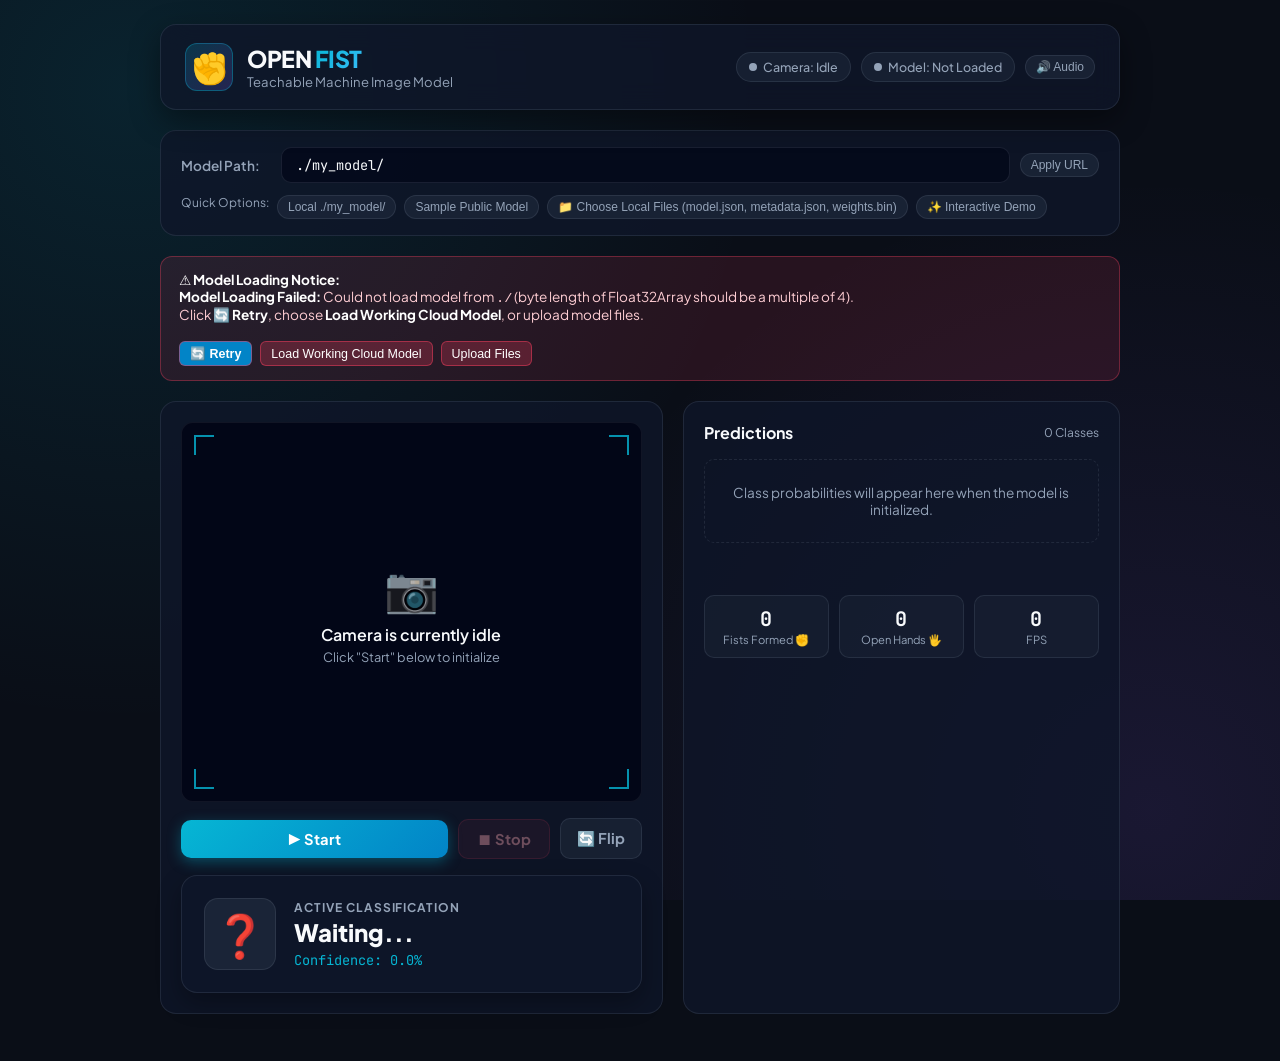
<file: index.html>
<!DOCTYPE html>
<html lang="en">
<head>
  <meta charset="UTF-8">
  <meta name="viewport" content="width=device-width, initial-scale=1.0">
  <title>Open Fist - Teachable Machine Hand Gesture Classifier</title>
  <link rel="preconnect" href="https://fonts.googleapis.com">
  <link rel="preconnect" href="https://fonts.gstatic.com" crossorigin>
  <link href="https://fonts.googleapis.com/css2?family=Plus+Jakarta+Sans:wght@400;500;600;700;800&family=JetBrains+Mono:wght@400;500;700&display=swap" rel="stylesheet">
  <style>
    :root {
      --bg-primary: #0a0e17;
      --bg-card: rgba(15, 23, 42, 0.78);
      --border: rgba(148, 163, 184, 0.14);
      --border-glow: rgba(6, 182, 212, 0.35);
      --text-main: #f8fafc;
      --text-muted: #94a3b8;
      --accent-cyan: #06b6d4;
      --accent-emerald: #10b981;
      --accent-amber: #f59e0b;
      --accent-violet: #8b5cf6;
      --accent-rose: #f43f5e;
      --radius: 16px;
      --font: 'Plus Jakarta Sans', system-ui, sans-serif;
      --mono: 'JetBrains Mono', monospace;
    }

    * { box-sizing: border-box; margin: 0; padding: 0; }

    body {
      font-family: var(--font);
      background: var(--bg-primary);
      background-image: 
        radial-gradient(circle at 10% 10%, rgba(6, 182, 212, 0.12), transparent 45%),
        radial-gradient(circle at 90% 90%, rgba(139, 92, 246, 0.12), transparent 45%);
      background-attachment: fixed;
      color: var(--text-main);
      min-height: 100vh;
      display: flex;
      flex-direction: column;
      align-items: center;
      padding: 24px 16px 48px;
    }

    .app-container {
      width: 100%;
      max-width: 960px;
      display: flex;
      flex-direction: column;
      gap: 20px;
    }

    /* Header */
    .header-card {
      background: var(--bg-card);
      backdrop-filter: blur(14px);
      -webkit-backdrop-filter: blur(14px);
      border: 1px solid var(--border);
      border-radius: var(--radius);
      padding: 18px 24px;
      display: flex;
      justify-content: space-between;
      align-items: center;
      box-shadow: 0 10px 30px rgba(0, 0, 0, 0.4);
      flex-wrap: wrap;
      gap: 12px;
    }

    .brand-group {
      display: flex;
      align-items: center;
      gap: 14px;
    }

    .brand-icon {
      font-size: 30px;
      background: linear-gradient(135deg, rgba(6, 182, 212, 0.2), rgba(139, 92, 246, 0.2));
      border: 1px solid var(--border-glow);
      border-radius: 12px;
      width: 48px;
      height: 48px;
      display: flex;
      align-items: center;
      justify-content: center;
    }

    .brand-title {
      font-size: 1.45rem;
      font-weight: 800;
      letter-spacing: -0.02em;
    }

    .brand-title span {
      background: linear-gradient(135deg, var(--accent-cyan), #38bdf8);
      -webkit-background-clip: text;
      -webkit-text-fill-color: transparent;
    }

    .brand-subtitle {
      font-size: 0.82rem;
      color: var(--text-muted);
    }

    .status-badges {
      display: flex;
      align-items: center;
      gap: 10px;
    }

    .badge {
      display: inline-flex;
      align-items: center;
      gap: 6px;
      font-size: 0.78rem;
      padding: 6px 12px;
      border-radius: 9999px;
      background: rgba(30, 41, 59, 0.6);
      border: 1px solid var(--border);
      color: var(--text-muted);
      font-weight: 500;
    }

    .badge-dot {
      width: 8px;
      height: 8px;
      border-radius: 50%;
      background: var(--text-muted);
    }

    .badge.active .badge-dot {
      background: var(--accent-emerald);
      box-shadow: 0 0 10px var(--accent-emerald);
    }

    .badge.active { color: #a7f3d0; border-color: rgba(16, 185, 129, 0.4); }

    /* Model Configuration Box */
    .config-card {
      background: var(--bg-card);
      border: 1px solid var(--border);
      border-radius: var(--radius);
      padding: 16px 20px;
      display: flex;
      flex-direction: column;
      gap: 12px;
    }

    .config-row {
      display: flex;
      gap: 10px;
      align-items: center;
      flex-wrap: wrap;
    }

    .config-label {
      font-size: 0.85rem;
      font-weight: 600;
      color: var(--text-muted);
      min-width: 90px;
    }

    .url-input {
      flex: 1;
      min-width: 260px;
      background: rgba(2, 6, 23, 0.7);
      border: 1px solid var(--border);
      border-radius: 10px;
      padding: 8px 14px;
      color: var(--text-main);
      font-family: var(--mono);
      font-size: 0.85rem;
    }

    .url-input:focus {
      outline: none;
      border-color: var(--accent-cyan);
      box-shadow: 0 0 0 2px rgba(6, 182, 212, 0.2);
    }

    .config-options {
      display: flex;
      gap: 8px;
      flex-wrap: wrap;
    }

    .chip-btn {
      background: rgba(30, 41, 59, 0.7);
      border: 1px solid var(--border);
      color: var(--text-muted);
      font-size: 0.75rem;
      padding: 4px 10px;
      border-radius: 9999px;
      cursor: pointer;
      transition: all 0.2s;
    }

    .chip-btn:hover {
      background: rgba(51, 65, 85, 0.9);
      color: var(--text-main);
      border-color: var(--border-glow);
    }

    .file-input-wrapper {
      display: inline-flex;
      position: relative;
    }

    .file-input-wrapper input[type="file"] {
      position: absolute;
      left: 0; top: 0; opacity: 0;
      width: 100%; height: 100%;
      cursor: pointer;
    }

    /* Main Grid */
    .grid-layout {
      display: grid;
      grid-template-columns: 1.15fr 1fr;
      gap: 20px;
    }

    @media (max-width: 820px) {
      .grid-layout { grid-template-columns: 1fr; }
    }

    /* Video & Reticle Panel */
    .viewport-card {
      background: var(--bg-card);
      border: 1px solid var(--border);
      border-radius: var(--radius);
      padding: 20px;
      display: flex;
      flex-direction: column;
      gap: 16px;
    }

    .camera-frame {
      position: relative;
      width: 100%;
      aspect-ratio: 1;
      max-height: 380px;
      background: #020617;
      border-radius: 12px;
      overflow: hidden;
      display: flex;
      align-items: center;
      justify-content: center;
      border: 1px solid rgba(255, 255, 255, 0.06);
    }

    /* Original required ID for webcam mount */
    #webcam-container {
      width: 100%;
      height: 100%;
      display: flex;
      align-items: center;
      justify-content: center;
    }

    #webcam-container canvas {
      width: 100% !important;
      height: 100% !important;
      object-fit: cover;
      border-radius: 12px;
    }

    .webcam-idle-placeholder {
      text-align: center;
      color: var(--text-muted);
      padding: 20px;
    }

    .webcam-idle-placeholder .idle-icon {
      font-size: 44px;
      margin-bottom: 8px;
      opacity: 0.7;
    }

    .webcam-idle-placeholder p {
      font-weight: 600;
      color: var(--text-main);
    }

    .webcam-idle-placeholder span {
      font-size: 0.8rem;
      color: var(--text-muted);
    }

    /* HUD Reticles */
    .hud-reticle {
      position: absolute;
      width: 20px; height: 20px;
      border: 2px solid var(--accent-cyan);
      pointer-events: none;
      opacity: 0.8;
      z-index: 2;
    }
    .hud-reticle.tl { top: 12px; left: 12px; border-right: none; border-bottom: none; }
    .hud-reticle.tr { top: 12px; right: 12px; border-left: none; border-bottom: none; }
    .hud-reticle.bl { bottom: 12px; left: 12px; border-right: none; border-top: none; }
    .hud-reticle.br { bottom: 12px; right: 12px; border-left: none; border-top: none; }

    /* Buttons */
    .action-controls {
      display: flex;
      gap: 10px;
      align-items: center;
    }

    .btn {
      font-family: var(--font);
      font-size: 0.92rem;
      font-weight: 700;
      padding: 10px 22px;
      border-radius: 10px;
      border: none;
      cursor: pointer;
      display: inline-flex;
      align-items: center;
      justify-content: center;
      gap: 8px;
      transition: all 0.2s;
    }

    .btn-start {
      background: linear-gradient(135deg, var(--accent-cyan), #0284c7);
      color: #fff;
      box-shadow: 0 4px 14px rgba(6, 182, 212, 0.35);
      flex: 1;
    }

    .btn-start:hover:not(:disabled) {
      background: linear-gradient(135deg, #22d3ee, #0369a1);
      transform: translateY(-1px);
    }

    .btn-stop {
      background: rgba(244, 63, 94, 0.15);
      border: 1px solid rgba(244, 63, 94, 0.35);
      color: #fda4af;
      padding: 10px 18px;
    }

    .btn-stop:hover:not(:disabled) {
      background: rgba(244, 63, 94, 0.3);
      color: #fff;
    }

    .btn-secondary {
      background: rgba(30, 41, 59, 0.6);
      border: 1px solid var(--border);
      color: var(--text-muted);
      padding: 10px 16px;
    }

    .btn-secondary:hover:not(:disabled) {
      background: rgba(51, 65, 85, 0.8);
      color: var(--text-main);
    }

    .btn:disabled {
      opacity: 0.4;
      cursor: not-allowed;
      transform: none !important;
    }

    /* Detected Gesture Card */
    .gesture-display-card {
      background: var(--bg-card);
      border: 1px solid var(--border);
      border-radius: var(--radius);
      padding: 22px;
      display: flex;
      align-items: center;
      gap: 18px;
      box-shadow: 0 10px 25px rgba(0, 0, 0, 0.3);
      transition: border-color 0.3s, box-shadow 0.3s;
    }

    .gesture-display-card.is-open {
      border-color: rgba(16, 185, 129, 0.5);
      box-shadow: 0 0 25px rgba(16, 185, 129, 0.25);
    }

    .gesture-display-card.is-fist {
      border-color: rgba(6, 182, 212, 0.5);
      box-shadow: 0 0 25px rgba(6, 182, 212, 0.25);
    }

    .gesture-avatar {
      font-size: 42px;
      width: 72px; height: 72px;
      border-radius: 14px;
      background: rgba(30, 41, 59, 0.8);
      border: 1px solid var(--border);
      display: flex;
      align-items: center;
      justify-content: center;
      flex-shrink: 0;
    }

    .gesture-meta-box {
      flex: 1;
    }

    .gesture-caption {
      font-size: 0.75rem;
      text-transform: uppercase;
      letter-spacing: 0.08em;
      color: var(--text-muted);
      font-weight: 700;
    }

    .gesture-name {
      font-size: 1.5rem;
      font-weight: 800;
      margin: 2px 0 4px;
    }

    .gesture-confidence {
      font-size: 0.85rem;
      font-family: var(--mono);
      color: var(--accent-cyan);
    }

    /* Predictions / Label Container */
    .panel-card {
      background: var(--bg-card);
      border: 1px solid var(--border);
      border-radius: var(--radius);
      padding: 20px;
      display: flex;
      flex-direction: column;
      gap: 16px;
    }

    .panel-header {
      display: flex;
      justify-content: space-between;
      align-items: center;
    }

    .panel-title {
      font-size: 1rem;
      font-weight: 700;
    }

    /* Original required ID for labels */
    #label-container {
      display: flex;
      flex-direction: column;
      gap: 10px;
      min-height: 120px;
    }

    .empty-state-notice {
      color: var(--text-muted);
      font-size: 0.85rem;
      padding: 24px 16px;
      text-align: center;
      border: 1px dashed var(--border);
      border-radius: 10px;
    }

    /* Styled Prediction Row created inside #label-container */
    .prediction-item {
      background: rgba(30, 41, 59, 0.4);
      border: 1px solid var(--border);
      border-radius: 10px;
      padding: 10px 14px;
      display: flex;
      flex-direction: column;
      gap: 6px;
      transition: all 0.2s;
    }

    .prediction-item.active-class {
      border-color: var(--accent-cyan);
      background: rgba(6, 182, 212, 0.08);
    }

    .prediction-info {
      display: flex;
      justify-content: space-between;
      font-size: 0.85rem;
      font-weight: 600;
    }

    .prediction-info .name {
      text-transform: capitalize;
    }

    .prediction-info .val {
      font-family: var(--mono);
      color: var(--accent-cyan);
    }

    .progress-bar-bg {
      width: 100%;
      height: 8px;
      background: rgba(15, 23, 42, 0.8);
      border-radius: 9999px;
      overflow: hidden;
    }

    .progress-bar-fill {
      height: 100%;
      width: 0%;
      background: linear-gradient(90deg, #0284c7, var(--accent-cyan));
      border-radius: 9999px;
      transition: width 0.12s ease-out;
    }

    .prediction-item.active-class .progress-bar-fill {
      background: linear-gradient(90deg, #059669, var(--accent-emerald));
      box-shadow: 0 0 10px rgba(16, 185, 129, 0.4);
    }

    /* Alert / Error Banner */
    .alert-banner {
      display: none;
      background: rgba(244, 63, 94, 0.12);
      border: 1px solid rgba(244, 63, 94, 0.35);
      border-radius: 12px;
      padding: 14px 18px;
      font-size: 0.85rem;
      color: #fecdd3;
    }

    .alert-banner.show {
      display: block;
    }

    .alert-banner strong {
      color: #fff;
    }

    .alert-banner button {
      background: rgba(244, 63, 94, 0.25);
      border: 1px solid rgba(244, 63, 94, 0.5);
      color: #fff;
      padding: 4px 10px;
      border-radius: 6px;
      cursor: pointer;
      margin-top: 8px;
      font-size: 0.78rem;
    }

    /* Stats Bar */
    .stats-row {
      display: grid;
      grid-template-columns: repeat(3, 1fr);
      gap: 10px;
    }

    .stat-card {
      background: rgba(30, 41, 59, 0.4);
      border: 1px solid var(--border);
      border-radius: 10px;
      padding: 10px;
      text-align: center;
    }

    .stat-val {
      font-family: var(--mono);
      font-size: 1.25rem;
      font-weight: 700;
      color: var(--text-main);
    }

    .stat-lbl {
      font-size: 0.7rem;
      color: var(--text-muted);
    }
  </style>
</head>
<body>
  <div class="app-container">
    <!-- Header -->
    <header class="header-card">
      <div class="brand-group">
        <div class="brand-icon">✊</div>
        <div>
          <h1 class="brand-title">OPEN <span>FIST</span></h1>
          <div class="brand-subtitle">Teachable Machine Image Model</div>
        </div>
      </div>
      <div class="status-badges">
        <div class="badge" id="camera-badge">
          <span class="badge-dot"></span>
          <span id="camera-badge-text">Camera: Idle</span>
        </div>
        <div class="badge" id="model-badge">
          <span class="badge-dot"></span>
          <span id="model-badge-text">Model: Unloaded</span>
        </div>
        <button id="sound-btn" class="chip-btn" onclick="toggleSound()">🔊 Audio</button>
      </div>
    </header>

    <!-- Model URL / File Settings Card -->
    <section class="config-card">
      <div class="config-row">
        <label class="config-label" for="model-url-input">Model Path:</label>
        <input type="text" id="model-url-input" class="url-input" value="./my_model/" placeholder="Paste Teachable Machine model URL (e.g. https://teachablemachine.withgoogle.com/models/.../)">
        <button type="button" class="chip-btn" onclick="applyCustomURL()">Apply URL</button>
      </div>
      <div class="config-options">
        <span style="font-size: 0.75rem; color: var(--text-muted);">Quick Options:</span>
        <button type="button" class="chip-btn" onclick="setModelPath('./my_model/')">Local ./my_model/</button>
        <button type="button" class="chip-btn" onclick="useSampleModel()">Sample Public Model</button>
        <div class="file-input-wrapper">
          <button type="button" class="chip-btn">📁 Choose Local Files (model.json, metadata.json, weights.bin)</button>
          <input type="file" id="file-picker" multiple accept=".json,.bin" onchange="loadFromSelectedFiles(event)">
        </div>
        <button type="button" class="chip-btn" onclick="enableDemoMode()">✨ Interactive Demo</button>
      </div>
    </section>

    <!-- Error / Helper Notification with Retry -->
    <div id="alert-banner" class="alert-banner">
      <strong>⚠️ Model Loading Notice:</strong>
      <p id="alert-text">Could not load model files from <code>./my_model/</code>. If you haven't downloaded your model into <code>my_model/</code>, paste your Teachable Machine URL above or select the downloaded files with the file picker.</p>
      <div style="display: flex; gap: 8px; margin-top: 10px; flex-wrap: wrap;">
        <button type="button" class="btn-retry" onclick="init()" style="background:#0284c7; color:#fff; font-weight:700;">🔄 Retry</button>
        <button type="button" onclick="useSampleModel()">Load Working Cloud Model</button>
        <button type="button" onclick="document.getElementById('file-picker').click()">Upload Files</button>
      </div>
    </div>

    <!-- Main Grid -->
    <div class="grid-layout">
      <!-- Left: Camera Viewport and Controls -->
      <section class="viewport-card">
        <div class="camera-frame">
          <div class="hud-reticle tl"></div>
          <div class="hud-reticle tr"></div>
          <div class="hud-reticle bl"></div>
          <div class="hud-reticle br"></div>

          <!-- The required webcam container from user code -->
          <div id="webcam-container">
            <div class="webcam-idle-placeholder" id="placeholder">
              <div class="idle-icon">📷</div>
              <p>Camera is currently idle</p>
              <span>Click "Start" below to initialize</span>
            </div>
          </div>
        </div>

        <!-- The required Start button from user code, plus Stop & Flip -->
        <div class="action-controls">
          <button type="button" id="start-btn" class="btn btn-start" onclick="init()">
            ▶ Start
          </button>
          <button type="button" id="stop-btn" class="btn btn-stop" onclick="stop()" disabled>
            ⏹ Stop
          </button>
          <button type="button" class="btn btn-secondary" onclick="toggleFlip()">
            🔄 Flip
          </button>
        </div>

        <!-- Detected Gesture Banner -->
        <div class="gesture-display-card" id="gesture-card">
          <div class="gesture-avatar" id="gesture-avatar">❓</div>
          <div class="gesture-meta-box">
            <div class="gesture-caption">Active Classification</div>
            <div class="gesture-name" id="gesture-name">Waiting...</div>
            <div class="gesture-confidence" id="gesture-confidence">Confidence: 0.0%</div>
          </div>
        </div>
      </section>

      <!-- Right: Predictions & Stats -->
      <section class="panel-card">
        <div class="panel-header">
          <h2 class="panel-title">Predictions</h2>
          <span style="font-size: 0.75rem; color: var(--text-muted);" id="prediction-count">0 Classes</span>
        </div>

        <!-- The required label-container from user code -->
        <div id="label-container">
          <div class="empty-state-notice">
            Class probabilities will appear here when the model is initialized.
          </div>
        </div>

        <!-- Session Statistics -->
        <div class="stats-row">
          <div class="stat-card">
            <div class="stat-val" id="stat-fists">0</div>
            <div class="stat-lbl">Fists Formed ✊</div>
          </div>
          <div class="stat-card">
            <div class="stat-val" id="stat-opens">0</div>
            <div class="stat-lbl">Open Hands 🖐️</div>
          </div>
          <div class="stat-card">
            <div class="stat-val" id="stat-fps">0</div>
            <div class="stat-lbl">FPS</div>
          </div>
        </div>
      </section>
    </div>
  </div>

  <!-- Fast local vendor libraries matching model tfjs 1.3.1 and tmImage 0.8.5 -->
  <script src="./tf.min.js"></script>
  <script src="./teachablemachine-image.min.js"></script>

  <script type="text/javascript">
    // More API functions here:
    // https://github.com/googlecreativelab/teachablemachine-community/tree/master/libraries/image

    // The link to your model provided by Teachable Machine export panel
    let URL = "./";

    let model, webcam, labelContainer, maxPredictions;

    // App state
    let isRunning = false;
    let flip = true;
    let isDemoMode = false;
    let soundEnabled = true;
    let animationFrameId = null;

    // Stats
    let fistCount = 0;
    let openCount = 0;
    let lastGesture = "";
    let lastFrameTime = performance.now();
    let frameCount = 0;

    // Web Audio Synthesizer
    let audioCtx = null;
    function playTone(freq, dur = 0.12) {
      if (!soundEnabled) return;
      try {
        if (!audioCtx) audioCtx = new (window.AudioContext || window.webkitAudioContext)();
        if (audioCtx.state === "suspended") audioCtx.resume();
        const osc = audioCtx.createOscillator();
        const gain = audioCtx.createGain();
        osc.frequency.setValueAtTime(freq, audioCtx.currentTime);
        gain.gain.setValueAtTime(0.08, audioCtx.currentTime);
        gain.gain.exponentialRampToValueAtTime(0.0001, audioCtx.currentTime + dur);
        osc.connect(gain);
        gain.connect(audioCtx.destination);
        osc.start();
        osc.stop(audioCtx.currentTime + dur);
      } catch (e) {}
    }

    function toggleSound() {
      soundEnabled = !soundEnabled;
      document.getElementById("sound-btn").textContent = soundEnabled ? "🔊 Audio" : "🔇 Muted";
    }

    // Model configuration helpers
    function applyCustomURL() {
      const input = document.getElementById("model-url-input");
      let val = input.value.trim();
      if (!val) return;
      if (!val.endsWith("/")) val += "/";
      URL = val;
      isDemoMode = false;
      document.getElementById("alert-banner").classList.remove("show");
      if (isRunning) {
        stop();
        setTimeout(init, 300);
      }
    }

    function setModelPath(path) {
      document.getElementById("model-url-input").value = path;
      applyCustomURL();
    }

    function useSampleModel() {
      // Verified live working public hand gesture model (Rock / Paper / Scissors)
      const sampleURL = "https://teachablemachine.withgoogle.com/models/sl4nmwSgl/";
      document.getElementById("model-url-input").value = sampleURL;
      applyCustomURL();
    }

    // Resolves relative and absolute URLs properly across local dev and Vercel hosting
    function resolveModelURL(base) {
      if (base.startsWith("http://") || base.startsWith("https://")) {
        return base.endsWith("/") ? base : base + "/";
      }
      try {
        const resolved = new URL(base, window.location.href).href;
        return resolved.endsWith("/") ? resolved : resolved + "/";
      } catch (e) {
        return base.endsWith("/") ? base : base + "/";
      }
    }

    async function loadFromSelectedFiles(event) {
      const files = Array.from(event.target.files);
      let modelFile, metadataFile, weightsFile;
      files.forEach(f => {
        if (f.name === "model.json") modelFile = f;
        else if (f.name === "metadata.json") metadataFile = f;
        else if (f.name.endsWith(".bin")) weightsFile = f;
      });

      if (!modelFile || !metadataFile || !weightsFile) {
        alert("Please select all 3 files: model.json, metadata.json, and weights.bin");
        return;
      }

      try {
        updateBadge("model", "loading", "Loading Files...");
        model = await tmImage.loadFromFiles(modelFile, weightsFile, metadataFile);
        maxPredictions = model.getTotalClasses();
        isDemoMode = false;
        setupLabelContainer();
        updateBadge("model", "active", `Model: Loaded (${maxPredictions} Classes)`);
        document.getElementById("alert-banner").classList.remove("show");
        if (!isRunning) initWebcam();
      } catch (err) {
        alert("Error loading model files: " + err.message);
      }
    }

    function enableDemoMode() {
      isDemoMode = true;
      document.getElementById("alert-banner").classList.remove("show");
      updateBadge("model", "active", "Mode: Simulated Demo");
      maxPredictions = 2;
      setupLabelContainer(["Open Hand", "Closed Fist"]);
      if (!isRunning) init();
    }

    function updateBadge(type, state, text) {
      const el = document.getElementById(`${type}-badge`);
      const txt = document.getElementById(`${type}-badge-text`);
      if (txt) txt.textContent = text;
      if (el) {
        el.classList.remove("active");
        if (state === "active") el.classList.add("active");
      }
    }

    function setupLabelContainer(labels = null) {
      labelContainer = document.getElementById("label-container");
      labelContainer.innerHTML = "";
      const classLabels = labels || (model ? model.getClassLabels() : []);
      const countEl = document.getElementById("prediction-count");
      if (countEl) countEl.textContent = `${classLabels.length} Classes`;

      for (let i = 0; i < classLabels.length; i++) {
        const row = document.createElement("div");
        row.className = "prediction-item";
        row.id = `pred-item-${i}`;
        row.innerHTML = `
          <div class="prediction-info">
            <span class="name">${classLabels[i]}</span>
            <span class="val" id="pred-val-${i}">0.00</span>
          </div>
          <div class="progress-bar-bg">
            <div class="progress-bar-fill" id="pred-bar-${i}"></div>
          </div>
        `;
        labelContainer.appendChild(row);
      }
    }

    // Shared model-loading function used by both tests and the Start button
    async function loadModel() {
      const resolvedBase = resolveModelURL(URL);
      const modelURL = resolvedBase + "model.json";
      const metadataURL = resolvedBase + "metadata.json";

      updateBadge("model", "loading", "Loading Model...");
      document.getElementById("alert-banner").classList.remove("show");

      console.log("Loading model from:", modelURL, metadataURL);
      try {
        if (typeof tmImage === "undefined") {
          throw new Error("Teachable Machine library (tmImage) not loaded. Check network or scripts.");
        }

        // Load the model and metadata
        model = await tmImage.load(modelURL, metadataURL);
        maxPredictions = model.getTotalClasses();
        const labels = model.getClassLabels();
        console.log("Model successfully loaded:", maxPredictions, "classes:", labels);

        // Verify model can execute predictions using a test canvas
        const testCanvas = document.createElement("canvas");
        testCanvas.width = 224;
        testCanvas.height = 224;
        const testPred = await model.predict(testCanvas);
        console.log("Verified prediction pipeline on test canvas:", testPred);

        updateBadge("model", "active", `Model: Loaded (${maxPredictions} Classes)`);
        document.getElementById("alert-banner").classList.remove("show");

        // Setup prediction rows
        setupLabelContainer();

        return model;
      } catch (err) {
        console.error("Model load error:", err);
        updateBadge("model", "idle", "Model: Not Loaded");
        const banner = document.getElementById("alert-banner");
        banner.classList.add("show");
        document.getElementById("alert-text").innerHTML = 
          `<strong>Model Loading Failed:</strong> Could not load model from <code>${URL}</code> (${err.message || "File not found"}).<br>` +
          `Click <strong>🔄 Retry</strong>, choose <strong>Load Working Cloud Model</strong>, or upload model files.`;
        throw err;
      }
    }

    // Start button handler: ensures model is loaded first, then initializes webcam
    async function init() {
      const startBtn = document.getElementById("start-btn");
      const stopBtn = document.getElementById("stop-btn");
      startBtn.disabled = true;

      if (isDemoMode) {
        await initWebcam();
        stopBtn.disabled = false;
        return;
      }

      // Step 1: Ensure model is loaded first using shared loadModel()
      if (!model) {
        try {
          await loadModel();
        } catch (err) {
          startBtn.disabled = false;
          return; // Stop here if model failed
        }
      }

      // Step 2: Initialize webcam
      try {
        await initWebcam();
        stopBtn.disabled = false;
      } catch (camErr) {
        console.error("Camera error:", camErr);
        updateBadge("camera", "idle", "Camera: Error");
        startBtn.disabled = false;
        const banner = document.getElementById("alert-banner");
        banner.classList.add("show");
        document.getElementById("alert-text").innerHTML = 
          `<strong>Camera Error:</strong> ${camErr.message || "Permission denied / No camera device found"}.<br>Please allow camera permissions in your browser.`;
      }
    }

    async function initWebcam() {
      const container = document.getElementById("webcam-container");
      container.innerHTML = "";

      updateBadge("camera", "loading", "Camera: Starting...");
      // Convenience function to setup a webcam
      webcam = new tmImage.Webcam(360, 360, flip); // width, height, flip
      await webcam.setup(); // request access to the webcam
      await webcam.play();
      isRunning = true;

      updateBadge("camera", "active", "Camera: Active");
      container.appendChild(webcam.canvas);

      window.requestAnimationFrame(loop);
    }

    async function loop() {
      if (!isRunning) return;

      if (webcam) {
        webcam.update(); // update the webcam frame
      }

      // FPS tracking
      frameCount++;
      const now = performance.now();
      if (now - lastFrameTime >= 1000) {
        document.getElementById("stat-fps").textContent = Math.round((frameCount * 1000) / (now - lastFrameTime));
        frameCount = 0;
        lastFrameTime = now;
      }

      if (isDemoMode) {
        runDemoPredict();
      } else if (model && webcam) {
        await predict();
      }

      animationFrameId = window.requestAnimationFrame(loop);
    }

    // Run the webcam image through the image model
    async function predict() {
      // Predict can take in an image, video or canvas html element
      const prediction = await model.predict(webcam.canvas);

      let topClass = "";
      let topProb = -1;
      let topIdx = -1;

      for (let i = 0; i < maxPredictions; i++) {
        const className = prediction[i].className;
        const probability = prediction[i].probability;
        const formattedProb = probability.toFixed(2);

        // Update probability bar and text
        const valEl = document.getElementById(`pred-val-${i}`);
        const barEl = document.getElementById(`pred-bar-${i}`);
        const itemEl = document.getElementById(`pred-item-${i}`);

        if (valEl) valEl.innerText = `${(probability * 100).toFixed(0)}% (${formattedProb})`;
        if (barEl) barEl.style.width = `${(probability * 100).toFixed(1)}%`;
        if (itemEl) itemEl.classList.remove("active-class");

        if (probability > topProb) {
          topProb = probability;
          topClass = className;
          topIdx = i;
        }
      }

      if (topIdx !== -1) {
        const activeItem = document.getElementById(`pred-item-${topIdx}`);
        if (activeItem) activeItem.classList.add("active-class");
        updateGestureDisplay(topClass, topProb);
      }
    }

    // Update Open Fist UI indicators based on prediction
    function updateGestureDisplay(className, prob) {
      const card = document.getElementById("gesture-card");
      const nameEl = document.getElementById("gesture-name");
      const avatarEl = document.getElementById("gesture-avatar");
      const confEl = document.getElementById("gesture-confidence");

      const lower = className.toLowerCase();
      let isFist = lower.includes("fist") || lower.includes("closed") || lower.includes("rock");
      let isOpen = lower.includes("open") || lower.includes("hand") || lower.includes("palm") || lower.includes("paper");
      let isScissors = lower.includes("scissor");

      card.classList.remove("is-open", "is-fist");

      if (isOpen && prob > 0.45) {
        nameEl.innerText = "OPEN HAND 🖐️";
        avatarEl.innerText = "🖐️";
        card.classList.add("is-open");
        if (lastGesture !== "open") {
          openCount++;
          document.getElementById("stat-opens").innerText = openCount;
          playTone(660);
          lastGesture = "open";
        }
      } else if (isFist && prob > 0.45) {
        nameEl.innerText = "CLOSED FIST ✊";
        avatarEl.innerText = "✊";
        card.classList.add("is-fist");
        if (lastGesture !== "fist") {
          fistCount++;
          document.getElementById("stat-fists").innerText = fistCount;
          playTone(320);
          lastGesture = "fist";
        }
      } else if (isScissors && prob > 0.45) {
        nameEl.innerText = "SCISSORS ✌️";
        avatarEl.innerText = "✌️";
        if (prob < 0.5) lastGesture = "";
      } else {
        nameEl.innerText = className;
        avatarEl.innerText = "✨";
        if (prob < 0.5) lastGesture = "";
      }

      confEl.innerText = `Confidence: ${(prob * 100).toFixed(1)}%`;
    }

    // Demo Mode simulation
    let demoStep = 0;
    function runDemoPredict() {
      demoStep += 0.03;
      const wave = Math.sin(demoStep);
      const openProb = Math.max(0.05, Math.min(0.95, (wave + 1) / 2));
      const fistProb = 1 - openProb;

      const items = [
        { name: "Open Hand", prob: openProb },
        { name: "Closed Fist", prob: fistProb }
      ];

      items.forEach((item, idx) => {
        const valEl = document.getElementById(`pred-val-${idx}`);
        const barEl = document.getElementById(`pred-bar-${idx}`);
        const itemEl = document.getElementById(`pred-item-${idx}`);
        if (valEl) valEl.innerText = `${(item.prob * 100).toFixed(0)}% (${item.prob.toFixed(2)})`;
        if (barEl) barEl.style.width = `${(item.prob * 100).toFixed(1)}%`;
        if (itemEl) itemEl.classList.toggle("active-class", item.prob > 0.5);
      });

      if (openProb > 0.55) {
        updateGestureDisplay("Open Hand", openProb);
      } else {
        updateGestureDisplay("Closed Fist", fistProb);
      }
    }

    // Stop webcam and loop
    function stop() {
      isRunning = false;
      if (animationFrameId) cancelAnimationFrame(animationFrameId);
      if (webcam) {
        try { webcam.stop(); } catch (e) {}
      }

      const container = document.getElementById("webcam-container");
      container.innerHTML = `
        <div class="webcam-idle-placeholder" id="placeholder">
          <div class="idle-icon">📷</div>
          <p>Camera is currently idle</p>
          <span>Click "Start" below to initialize</span>
        </div>
      `;

      document.getElementById("start-btn").disabled = false;
      document.getElementById("stop-btn").disabled = true;
      updateBadge("camera", "idle", "Camera: Stopped");
      document.getElementById("gesture-name").innerText = "Waiting...";
      document.getElementById("gesture-avatar").innerText = "❓";
      document.getElementById("gesture-confidence").innerText = "Confidence: 0.0%";
      document.getElementById("gesture-card").classList.remove("is-open", "is-fist");
    }

    function toggleFlip() {
      flip = !flip;
      if (isRunning) {
        stop();
        setTimeout(init, 300);
      }
    }

    // Auto-load model when DOM is ready
    if (document.readyState === "loading") {
      document.addEventListener("DOMContentLoaded", () => { loadModel().catch(() => {}); });
    } else {
      loadModel().catch(() => {});
    }
  </script>
</body>
</html>
</file>
